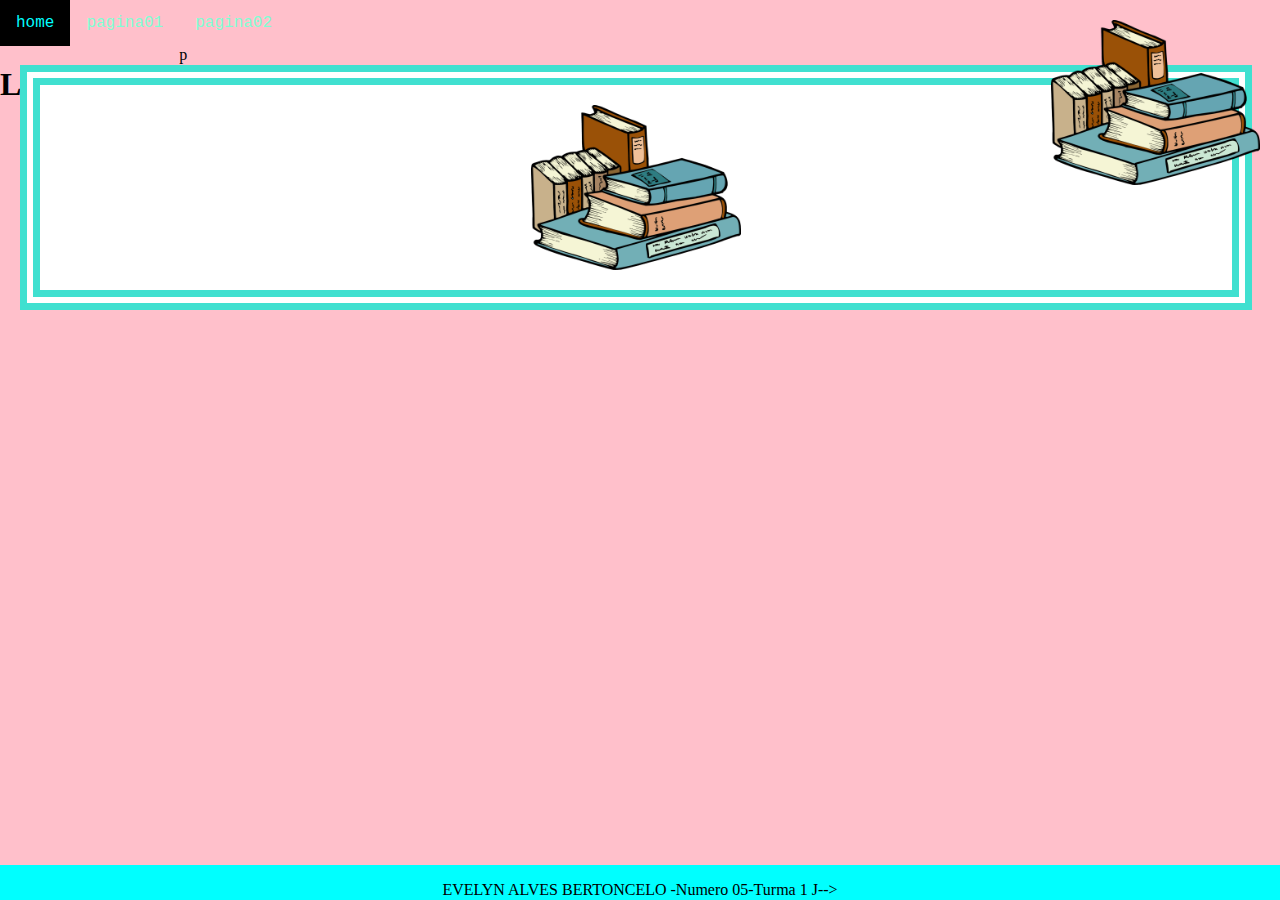
<file: index.html>
<!DOCTYPE html>
<html lang="pt-br" dir="ltr">
  <head>
    <meta charset="utf-8">
    <title>Aluna EVELYN ALVES BERTONCELO </title>
    <link rel="stylesheet" href="estilo.css">
  </head>
  <body>
   <div class="menuPrincipal"> 
    <nav>
<ul>
     <li>
   <a href="index.html"> home </a> </li>
   <li>  <a href=" pagina01.html">pagina01</a></li>
   <li> <a href="pagina02.html">pagina02</a>p</li>
      
    
    
</ul>

    </nav>

 </div>   
  <div class="conteudo">
<h1>Livros</h1>
  </div>
<div class="rodape">
  <p>EVELYN ALVES BERTONCELO -Numero 05-Turma 1 J--> </p>

</div>

  

</div>  
<div class="caixalivros">
   <img id="livros" src="livros.png" alt="">
</div> 
</div>  
<div class="caixalivros2">
  <img id="livros" src="livros.png" alt="">
</div> 

</body>
</html>


  </body>
</html>
</file>
<file: estilo.css>
body {
  background: pink;
  margin: 0;
  padding: 0;

}
h1{
  text-align: center;
}
 .caixa1 {
   position: absolute;
   background-attachment: grey;
   width: 200px;
   height: 200px;
   left: 78%;
   right: 0%;
 }
 .caixa2 {
   position: absolute;
   background-attachment: blue;
   width: 200px;
   height: 200px;
   left: 78%;
   right: 0;
   bottom:12;
 }
 .menupricipal{
   position: absolute;
   top: 0%;
 }
 nav ul{
   list-style-type: none;
   margin: 0;
   padding: 0;
   overflow: 0;
 }
 li{
   float: left;
 }
 li a{
   display: block;
  color: aquamarine;
  text-align: center;
  padding: 14px 16px;
  text-decoration: none;
  font-family: 'Courier New', Courier, monospace;
  }
li a:hover{
  color: aqua;
  background: black;
}
#tigre{
  width: 12%;
}
.caixalivros{
  position: absolute;
  top: 45px;
  background: white;
  width: 90%;
  height: 165px;
  margin: 20px;
  border-color: turquoise;
  border-width: 20px;
  border-style: double;
  padding: 20px;
  display: flex;
  justify-content: center;
}
.caixalivros2{
  position: absolute;
  top: 0px;
  right: 0%;
  width: 100%;
  height: 165px;
  margin: 20px;
  display: flex;
  justify-content: end;

}
.rodape{
  position: absolute;
  bottom: 0%;
  width: 100%;
  height: 35px;
  background:aqua;
  color:black;
  display: flex;
  justify-content: center;
}
.conteudo{
  position: absolute;
  top: 45px;
}
</file>
